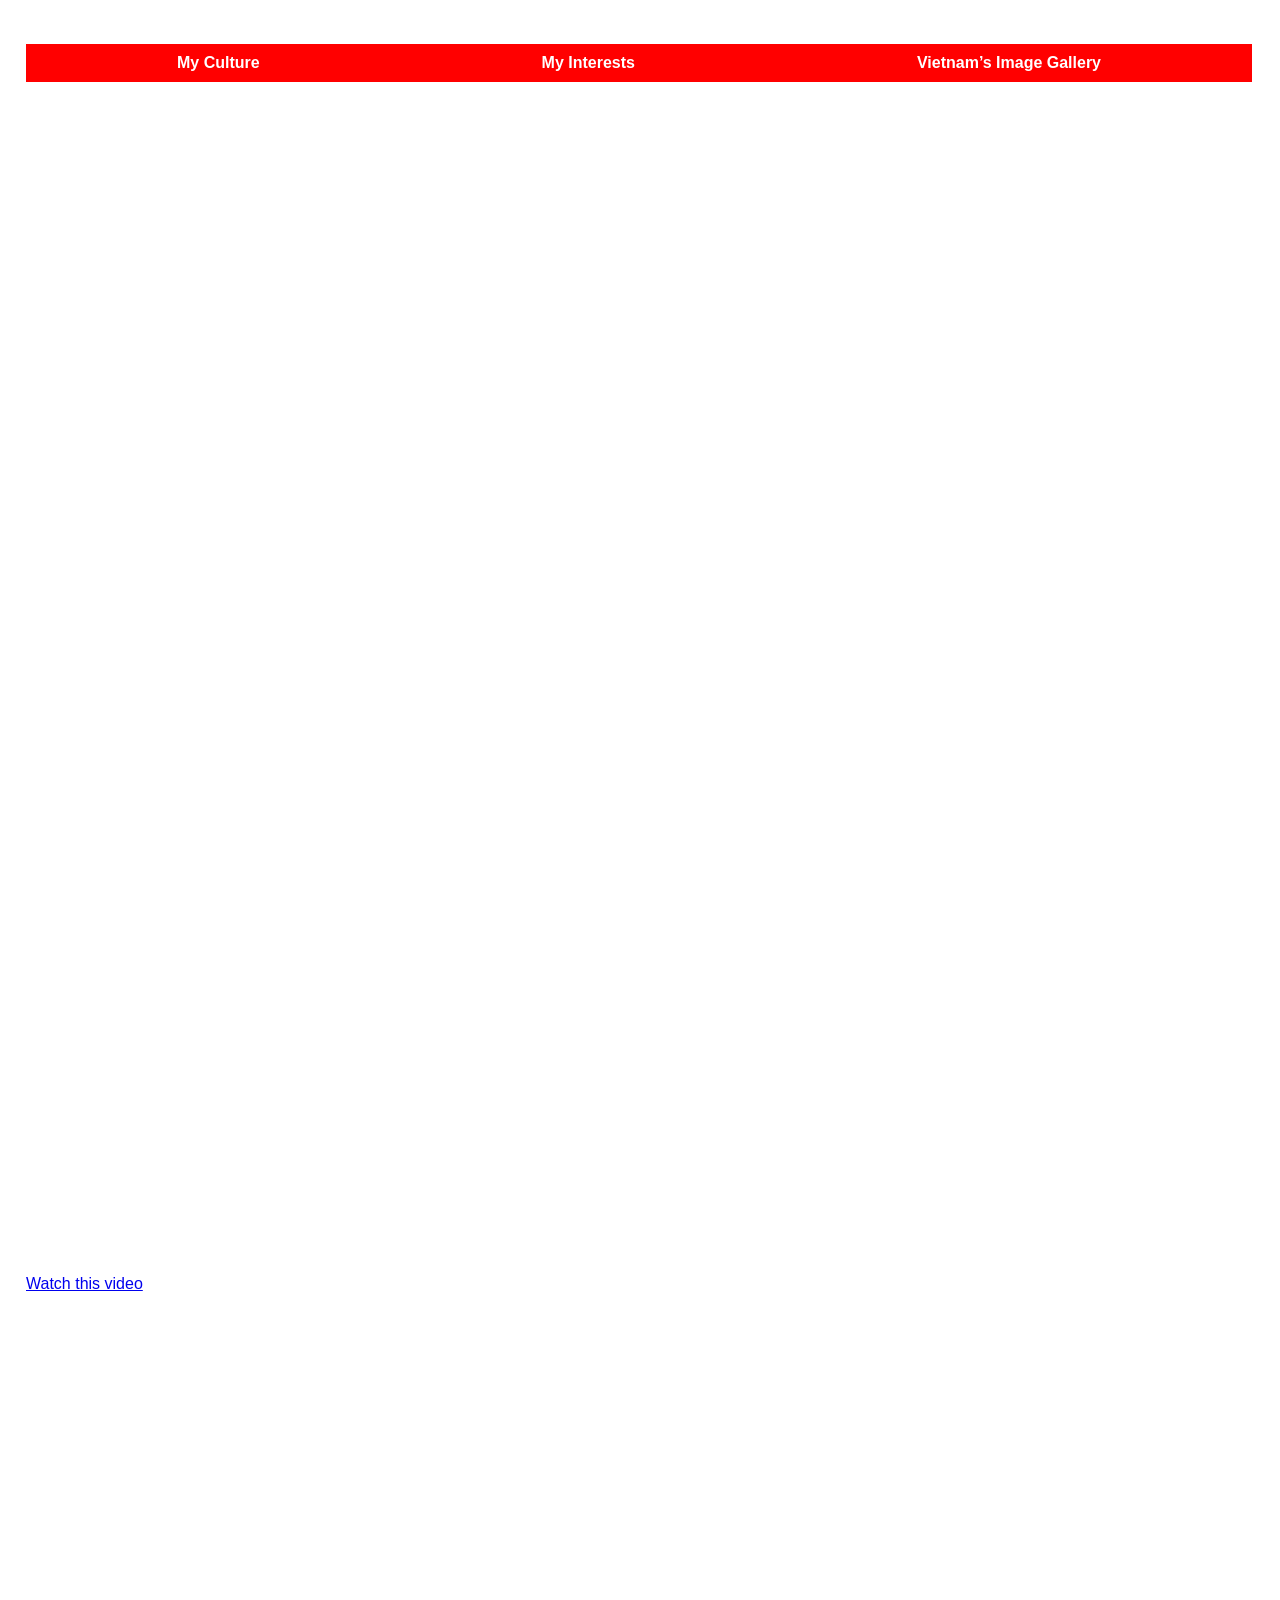
<file: family.html>
<!DOCTYPE html>
<html>
    <head>
        <title>My family</title>
        <link rel="stylesheet" type="text/css" href="style.css">
    </head>
    <body>
        <header>
            <nav>
                <ul>
                    <li><a href="index.html">My Culture</a></li>
                    <li><a href="interests.html">My Interests</a></li>
                    <li><a href="image gallery.html">Vietnam’s Image Gallery</a></li>
                </ul>
            </nav>
        </header>
        <main>
            <h1>My Family</h1>

            <h2>1.About My Family</h2>
            <p>My family is small but very loving. We care for each other and enjoy spending time together.  
            Every weekend we eat together, talk about our week, and sometimes go on trips or play games together.
            We moved to New Zealand on <b>15th October 2023</b> and have been exploring our new home since then.</p></p>

            <h2>My Father</h2>
                <p>Name: Trinh</p>
                <p>Age: 42</p>
                <p>Job: Mechanic</p>
                <p>Personality: Hardworking, responsible, and always supports the family.</p>
                <p>Hobbies: Watching football,, and gardening.</p>

            <h2>My Mother</h2>
                <p>Name: Tina</p>
                <p>Age: 53</p>
                <p>Occupation: Chef assistant</p>
                <p>Personality: Caring, patient, and always takes care of everyone in the family.</p>
                <p>Hobbies: Cooking, Jogging, and listening to music.</p>

            <h2>Me</h2>
            <p>Name: Bao (<em>English Name: David</em>)</p>
            <p>Age: 16</p>
            <p>School: Ormiston Senior College</p>
            <p>Personality: Friendly, curious, and loves learning new things.</p>
            <p>Hobbies: Gaming, swimming, watching videos and playing sports.</p>

            <h2>2.Our Family Activities</h2>
            <ul>
                <li>Eating dinner together every day</li>
                <li>Watching movies and TV shows on weekends</li>
                <li>Going for family trips during holidays</li>
                <li>Celebrating birthdays and special occasions together</li>
            </ul>

            <h2>3.Our Family Goals</h2>
            <p>We want to stay healthy, happy, and united.  
            I want to study hard, become successful, and make my family proud.  
            We also want to travel and create more happy memories together.</p>


            <h2>Fun fact about me</h2>
            <p>Recently, I have a <strong>Youtube Channel</strong> called <strong>Davidbao NZ</strong>. Let's go.<br>
                Here is an example video that I've already posted</p>
                <a href="https://youtu.be/GcyQX1BnW6Q?si=J-6mXMpmd-WVFya8" target="_blank">
                    Watch this video
                </a>


            <h2>4.All the countries/places we have been traveled.</h2>
            <h2>1. Visiting Singapore</h2>
                <p>Singapore is a modern and exciting city with lots to see and do.<br>
                The streets are very clean and safe, and it is easy to get around by public transport.<br>
                There are beautiful gardens, impressive skyscrapers, and colorful neighborhoods to explore.<br>
                The food is amazing, with many local dishes from Chinese, Malay, and Indian cultures.<br>
                Famous attractions include Marina Bay Sands, Gardens by the Bay, Sentosa Island, and the Singapore Zoo.<br>
                Visiting Singapore is fun and full of new experiences for everyone.</p>
            <h2>2. Visiting Thailand</h2>
                <p>Thailand is a beautiful country in Southeast Asia, famous for its beaches, mountains, and rich culture.</p>
                <p>The cities are lively, with markets, temples, and street food everywhere.</p>
                <p>Visitors can enjoy Thai food, traditional festivals, and friendly people.</p>
                <p>Famous places to visit include Bangkok, Chiang Mai, Phuket, and the Phi Phi Islands.</p>
                <p>Thailand is full of exciting experiences and is great for both adventure and relaxation.</p>
            <h2>3.Visiting China</h2>
                <p>As a visitor, China feels big, busy, and exciting, with modern cities like Shanghai, famous places like the Great Wall of China, crowded streets, bright lights, rich history, and delicious food everywhere.</p>
            <h2>4.Nha Trang (<strong>City in Vietnam</strong>)</h2>
                <p>As a visitor, Nha Trang feels relaxing and lively, with long sandy beaches, clear blue water, and gentle waves. You can enjoy fresh seafood, visit colorful markets, see the ancient Po Nagar Cham Towers, and explore islands nearby. The city is sunny and cheerful, with music, street life, and a friendly atmosphere that makes it easy to enjoy.</p>
        </main>
    </body>
</html>
</file>
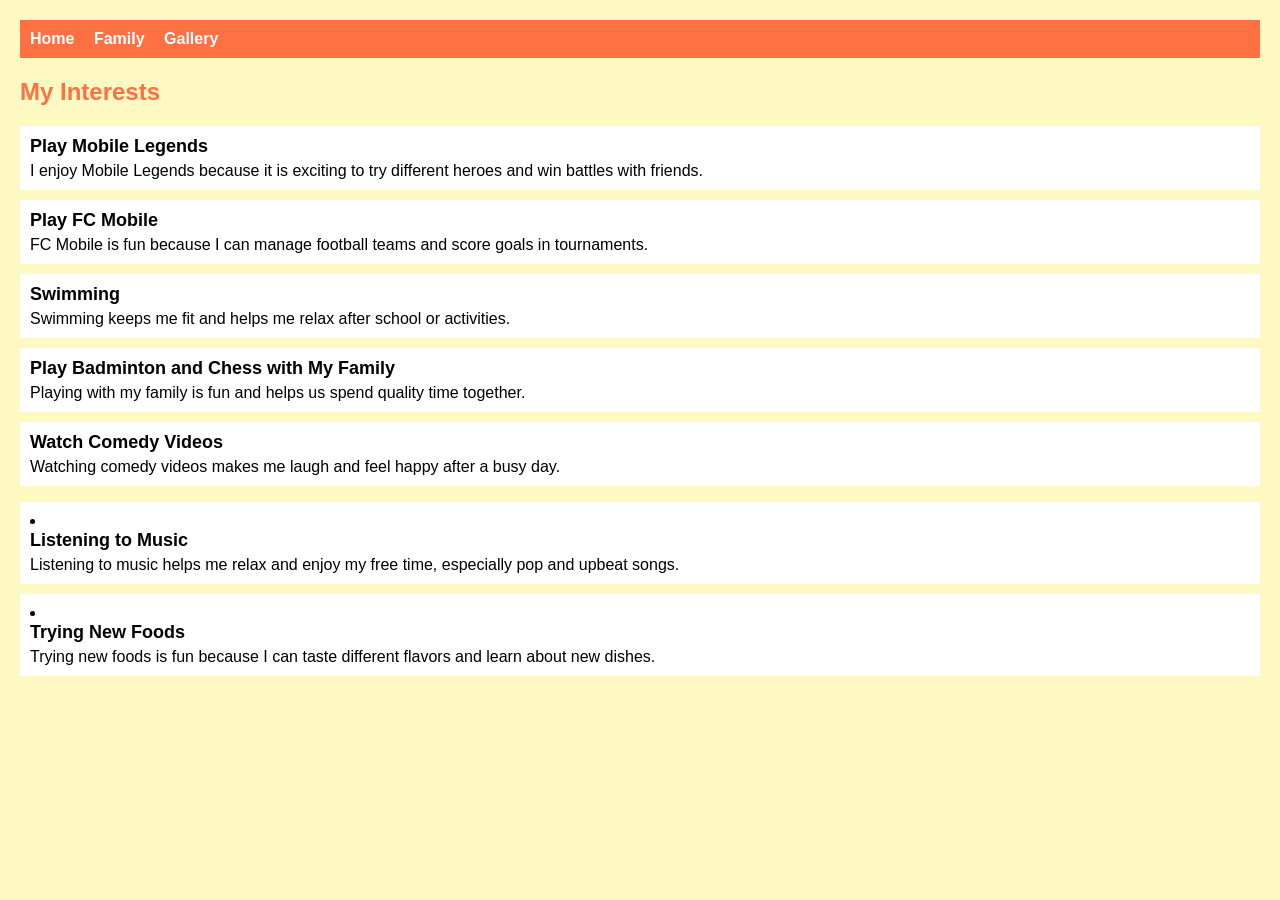
<file: interests.html>
<!DOCTYPE html>
    <html>
    <head>
      <title>My Interests</title>
      <style>
        body {
          font-family: Arial, sans-serif;
          background-color: #fef9c3; 
          padding: 20px;
          margin: 0;
        }
        
        nav {
          background-color: #ff7043; 
          padding: 10px;
        }
        nav a {
          color: white;
          text-decoration: none;
          margin-right: 15px;
          font-weight: bold;
        }
        nav a:hover {
          text-decoration: underline;
        }

        h2 {
          color: #ff7043; 
          margin-top: 20px;
        }
        ul {
          list-style: none; 
          padding: 0;
        }
        li {
          background-color: #ffffff;
          padding: 10px;
          margin: 10px 0;
        }
        li h3 {
          margin: 0;
          font-size: 18px;
        }
        li p {
          margin: 5px 0 0 0;
          font-size: 16px;
        }
      </style>
    </head>
    <body>

      <nav>
        <a href="index.html">Home</a>
        <a href="family.html">Family</a>
        <a href="image gallery.html">Gallery</a>
      </nav>
       <main>
      <h2>My Interests</h2>
      <ul>
        <li>
          <h3>Play Mobile Legends</h3>
          <p>I enjoy Mobile Legends because it is exciting to try different heroes and win battles with friends.</p>
        </li>
        <li>
          <h3>Play FC Mobile</h3>
          <p>FC Mobile is fun because I can manage football teams and score goals in tournaments.</p>
        </li>
        <li>
          <h3>Swimming</h3>
          <p>Swimming keeps me fit and helps me relax after school or activities.</p>
        </li>
        <li>
          <h3>Play Badminton and Chess with My Family</h3>
          <p>Playing with my family is fun and helps us spend quality time together.</p>
        </li>
        <li>
          <h3>Watch Comedy Videos</h3>
          <p>Watching comedy videos makes me laugh and feel happy after a busy day.</p>
        </li>
      </ul>
        <li>
          <h3>Listening to Music</h3>
          <p>Listening to music helps me relax and enjoy my free time, especially pop and upbeat songs.</p>
        </li>
        <li>
          <h3>Trying New Foods</h3>
          <p>Trying new foods is fun because I can taste different flavors and learn about new dishes.</p>
        </li>
      </ul>
       </main>
    </body>
    </html>
</file>
<file: style.css>
body{
  font-family: Arial;
  margin-left: 6px;
}

nav ul{
  background-color: red;
  padding: 10px;
  display: flex;
  justify-content: space-around;
}

nav ul li{
  display: inline;
  margin-right: 10 px;
  justify-content: space-evenly
}

nav ul li a{
  color: rgb(255, 255, 255);
  text-decoration: none;
  font-weight: bold;
}

nav a{
  margin-right: 340 px;
}

img{
  width: 300px; 
 font-family: Arial, sans-serif;
    text-align: center;
    padding: 20px;
    background-color: #FFF3B0; /* soft yellow background */
}

.gallery {
    display: flex;
    flex-wrap: wrap;
    gap: 10px;
    justify-content: center;
}

.gallery img {
    width: 200px;
    height: auto;
}

body {
    background-image: url('https://png.pngtree.com/thumb_back/fh260/background/20251101/pngtree-lush-green-rice-terraces-cascading-down-a-misty-mountainside-image_20179159.webp');
    background-size: cover;      
    background-repeat: no-repeat; 
    background-position: center;  
    background-attachment: fixed; 
    font-family: Arial, sans-serif;
    color: rgb(255, 255, 255);                 
    padding: 20px;
<style>
  a.vietnam-link {
    color: darkgreen;
    text-decoration: none;
  }
  
  a.vietnam-link:hover {
    color: rgb(255, 255, 255);
  }
</style>
</file>
